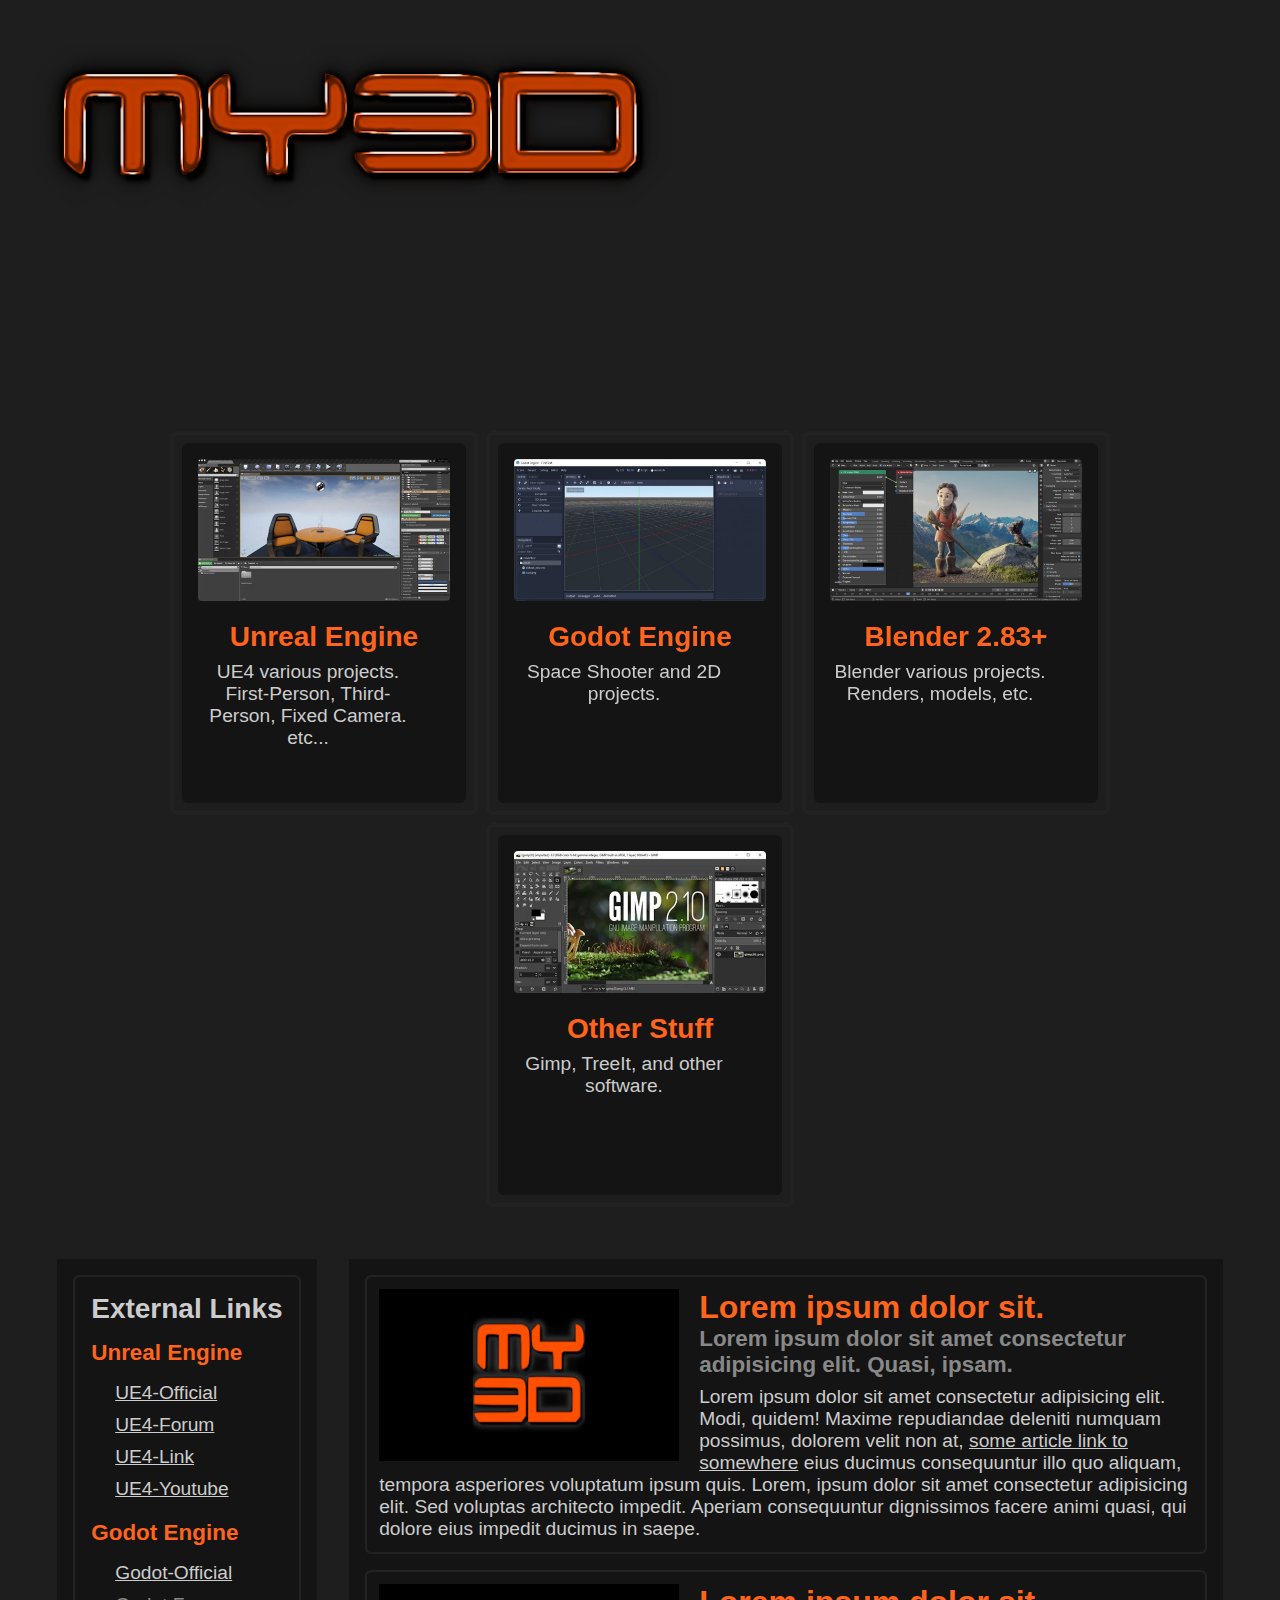
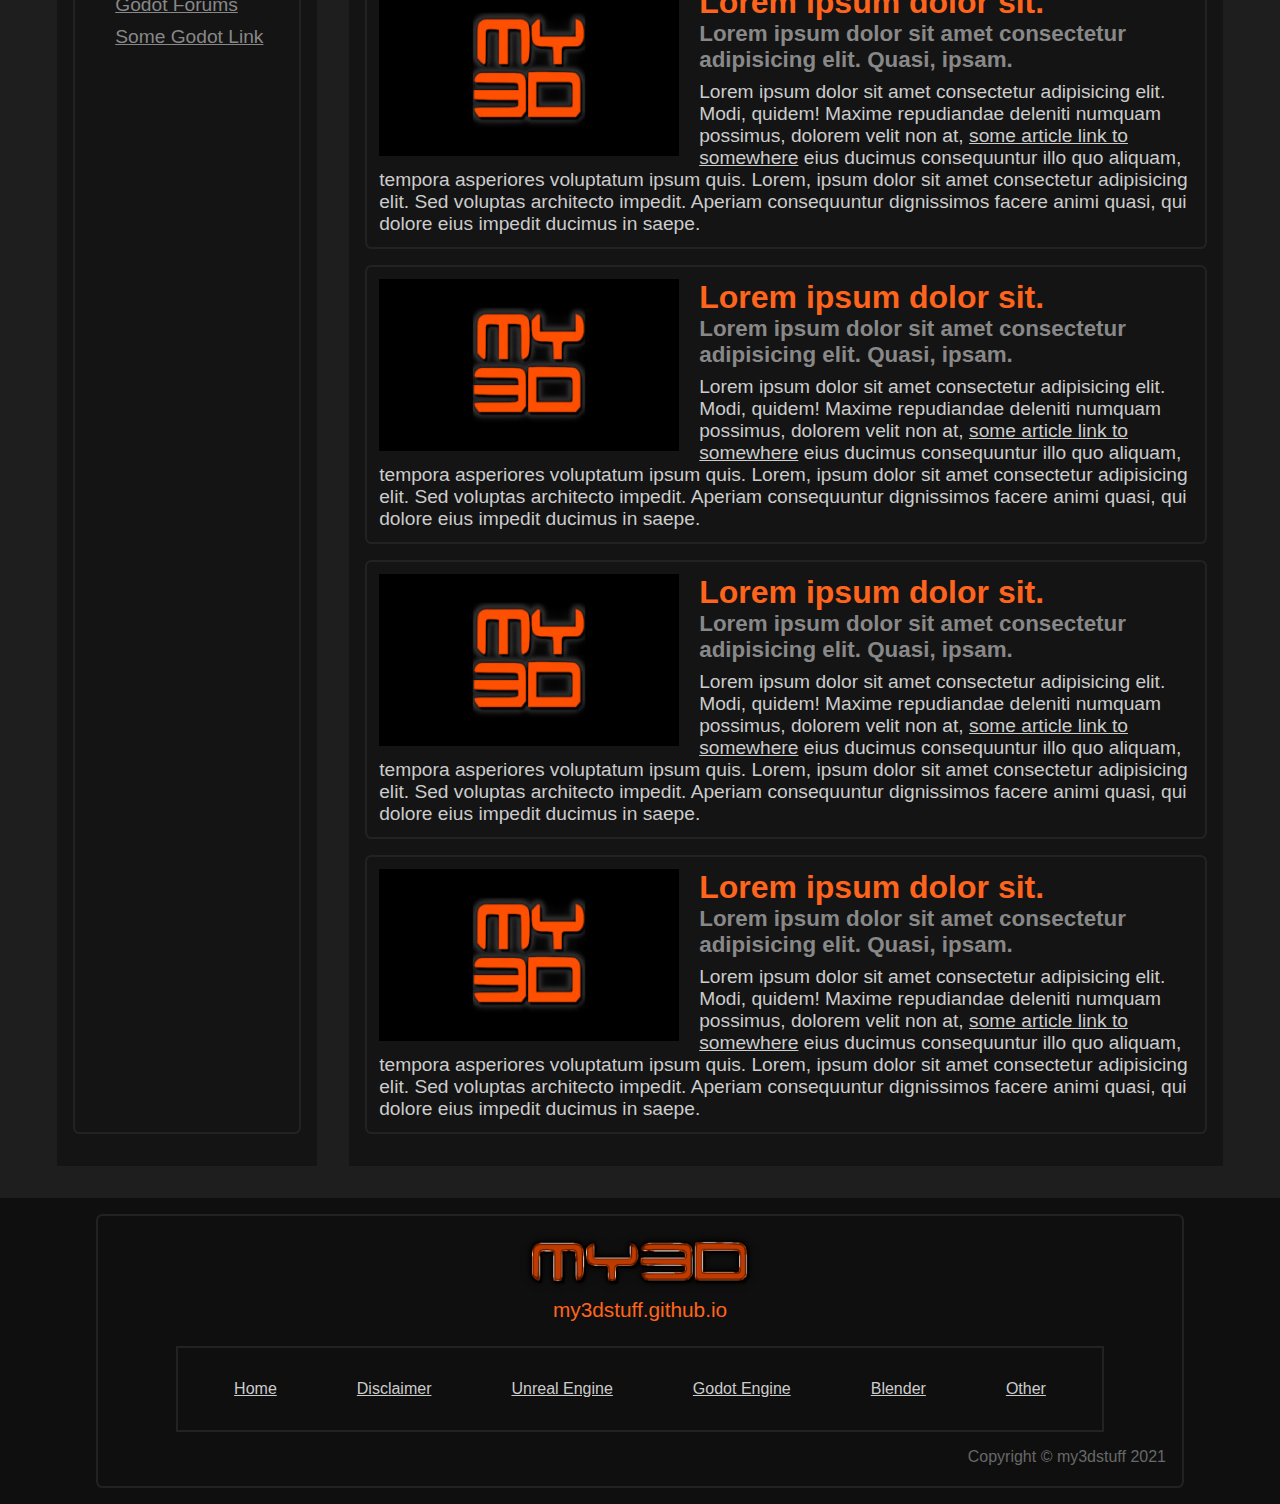
<file: index.html>
<!DOCTYPE html>
<html lang="en">

<!-- ===============  HEAD  ================= -->

<head>
    <title>My3D - Game and 3D Creation Resources.</title>
    <meta charset="UTF-8">
    <meta name="description" content="My3D, My3DStuff, my3dstuff.github.io">
    <meta name="keywords" content="My3D, My3D Unreal, Unreal Engine, Blender, Godot, 3d game assets, 3d Rendering, 3d models">
    <meta http-equiv="X-UA-Compatible" content="IE=edge">
    <meta name="viewport" content="width=device-width, initial-scale=1.0">
    <link rel="stylesheet" type="text/css" href="./css/header-xfader.css?modified=00">
    <link rel="stylesheet" type="text/css" href="./css/cards.css?modified=00">
    <link rel="stylesheet" type="text/css" href="./css/main-index.css?modified=00">
    <link rel="stylesheet" type="text/css" href="./css/footer.css?modified=00">
    <link rel="icon" href="./img/icons/brand-icon.ico">
</head>

<body>

  <!-- ====================  HEADER  ======================= -->
<header>
    <h1 class="invisible-brand">my3dstuff.github.io</h1>
    <div class="brand"><img src="./img/icons/brand1.png" alt="My3DStuff"></div>
    <div class="crossfade">
        <figure></figure>
        <figure></figure>
        <figure></figure>
        <figure></figure>
        <figure></figure>
        <figure></figure>
        <figure></figure>
        <figure></figure>
    </div>
</header>

  <!-- =====================  MAIN START  ======================== -->
    <div class="main">
  <!-- ====================  CARD SECTION  ======================= -->

        <section class="container-1">

            <a href="./pages/unreal.html">
                <div class="card">
                    <div class="img-card"><img src="./img/icons/ue-editor.jpg" alt="unreal"></div>
                <div class="card-text">
                    <h1>Unreal Engine</h1>
                    <p>UE4 various projects.  First-Person, Third-Person, Fixed Camera. etc...</p>
                </div>
                </div>
            </a>

            <a href="./pages/godot.html">
                <div class="card">
                    <div class="img-card"><img src="./img/icons/godot-editor.jpg" alt="godot"></div>
                <div class="card-text">
                    <h1>Godot Engine</h1>
                    <p>Space Shooter and 2D projects.</p>
                </div>
                </div>
            </a>

            <a href="./pages/blender.html">
                <div class="card">
                    <div class="img-card"><img src="./img/icons/blender-editor.jpg" alt="blender"></div>
                <div class="card-text">
                    <h1>Blender 2.83+</h1>
                    <p>Blender various projects.  Renders, models, etc.</p>
                </div>
                </div>
            </a>

            <a href="./pages/other.html">
                <div class="card">
                    <div class="img-card"><img src="./img/icons/gimp-editor.jpg" alt="other"></div>
                <div class="card-text">
                    <h1>Other Stuff</h1>
                    <p>Gimp, TreeIt, and other software.</p>
                </div>
                </div>
            </a>
                
        </section>

   <!-- ==================  SIDEBAR/SPOTLIGHTS CONTAINER  ================= -->

        <section class="container-2">

            <!-- ======================  SIDEBAR  ===================== -->

        <div class="external-links">

            <div class="links-border">
                <h2 class="sidebar-h2">External Links</h2>

                <h3 class="sidebar-h3">Unreal Engine</h3>
                <a href="https://www.unrealengine.com/" target="_blank">UE4-Official</a>
                <a href="https://forums.unrealengine.com/" target="_blank">UE4-Forum</a>
                <a href="#">UE4-Link</a>
                <a href="./youtube-api.html">UE4-Youtube</a>

                <h3 class="sidebar-h3">Godot Engine</h3>
                <a href="https://godotengine.org/">Godot-Official</a>
                <a href="">Godot Forums</a>
                <a href="">Some Godot Link</a>
            </div>
        </div>

            <!-- ======================  SPOTLIGHTS  ===================== -->

            <div class="featured-container">

                <!-- FEATURED 1 -->
                <div class="featured-border">
                <div class="featured-image">

                <img src="./img/icons/placeholder2.jpg" alt="image">

                </div>
                <div class="featured-title">
                <a href="">Lorem ipsum dolor sit.</a>            
                </div>

                <div class="featured-text">

                    <h3>Lorem ipsum dolor sit amet consectetur adipisicing elit. Quasi, ipsam.</h3>
                    <p>Lorem ipsum dolor sit amet consectetur adipisicing elit. Modi, quidem! Maxime repudiandae deleniti numquam possimus, dolorem velit non at, <a href="https://bing.com" target="_blank">some article link to somewhere</a> eius ducimus consequuntur illo quo aliquam, tempora asperiores voluptatum ipsum quis. Lorem, ipsum dolor sit amet consectetur adipisicing elit. Sed voluptas architecto impedit. Aperiam consequuntur dignissimos facere animi quasi, qui dolore eius impedit ducimus in saepe.</p>

                </div>
                </div>

                <!-- FEATURED 2 -->
                <div class="featured-border">
                <div class="featured-image">

                <img src="./img/icons/placeholder2.jpg" alt="image">

                </div>
                <div class="featured-title">
                <a href="">Lorem ipsum dolor sit.</a>            
                </div>

                <div class="featured-text">

                <h3>Lorem ipsum dolor sit amet consectetur adipisicing elit. Quasi, ipsam.</h3>
                <p>Lorem ipsum dolor sit amet consectetur adipisicing elit. Modi, quidem! Maxime repudiandae deleniti numquam possimus, dolorem velit non at, <a href="https://bing.com" target="_blank">some article link to somewhere</a> eius ducimus consequuntur illo quo aliquam, tempora asperiores voluptatum ipsum quis. Lorem, ipsum dolor sit amet consectetur adipisicing elit. Sed voluptas architecto impedit. Aperiam consequuntur dignissimos facere animi quasi, qui dolore eius impedit ducimus in saepe.</p>

                </div>
                </div>

                <!-- FEATURED 3 -->
            <div class="featured-border">
                <div class="featured-image">

                <img src="./img/icons/placeholder2.jpg" alt="image">

                </div>
                <div class="featured-title">
                <a href="">Lorem ipsum dolor sit.</a>            
                </div>

                <div class="featured-text">

                    <h3>Lorem ipsum dolor sit amet consectetur adipisicing elit. Quasi, ipsam.</h3>
                    <p>Lorem ipsum dolor sit amet consectetur adipisicing elit. Modi, quidem! Maxime repudiandae deleniti numquam possimus, dolorem velit non at, <a href="https://bing.com" target="_blank">some article link to somewhere</a> eius ducimus consequuntur illo quo aliquam, tempora asperiores voluptatum ipsum quis. Lorem, ipsum dolor sit amet consectetur adipisicing elit. Sed voluptas architecto impedit. Aperiam consequuntur dignissimos facere animi quasi, qui dolore eius impedit ducimus in saepe.</p>

                </div>
                </div>

                <!-- FEATURED 4 -->
                    <div class="featured-border">
                    <div class="featured-image">
            
                        <img src="./img/icons/placeholder2.jpg" alt="image">
            
                    </div>
                    <div class="featured-title">
                        <a href="">Lorem ipsum dolor sit.</a>            
                    </div>
            
                    <div class="featured-text">

                        <h3>Lorem ipsum dolor sit amet consectetur adipisicing elit. Quasi, ipsam.</h3>
                        <p>Lorem ipsum dolor sit amet consectetur adipisicing elit. Modi, quidem! Maxime repudiandae deleniti numquam possimus, dolorem velit non at, <a href="https://bing.com" target="_blank">some article link to somewhere</a> eius ducimus consequuntur illo quo aliquam, tempora asperiores voluptatum ipsum quis. Lorem, ipsum dolor sit amet consectetur adipisicing elit. Sed voluptas architecto impedit. Aperiam consequuntur dignissimos facere animi quasi, qui dolore eius impedit ducimus in saepe.</p>

                    </div>
                    </div>
                <!-- FEATURED 5 -->
                    <div class="featured-border">
                    <div class="featured-image">
            
                        <img src="./img/icons/placeholder2.jpg" alt="image">
            
                    </div>
                    <div class="featured-title">
                        <a href="">Lorem ipsum dolor sit.</a>            
                    </div>
            
                    <div class="featured-text">

                        <h3>Lorem ipsum dolor sit amet consectetur adipisicing elit. Quasi, ipsam.</h3>
                        <p>Lorem ipsum dolor sit amet consectetur adipisicing elit. Modi, quidem! Maxime repudiandae deleniti numquam possimus, dolorem velit non at, <a href="https://bing.com" target="_blank">some article link to somewhere</a> eius ducimus consequuntur illo quo aliquam, tempora asperiores voluptatum ipsum quis. Lorem, ipsum dolor sit amet consectetur adipisicing elit. Sed voluptas architecto impedit. Aperiam consequuntur dignissimos facere animi quasi, qui dolore eius impedit ducimus in saepe.</p>

                    </div>
                    </div>           

            </div>      

            </section>


    <!-- ===============  START FOOTER  ============== -->
<footer>
    <div class="border-footer">
    <div class="footer-img">
        <img src="./img/icons/brand1.png" alt="My3D">
    </div>
    <p class="footer-site-url">my3dstuff.github.io</p>
    <div class="sitemap">
        <nav class="nav-sitemap">
        <ul>
            <li><a href="./index.html">Home</a></li>
            <li><a href="./disclaimer.html">Disclaimer</a></li>
            <li><a href="./pages/unreal.html">Unreal Engine</a></li>
            <li><a href="./pages/godot.html">Godot Engine</a></li>
            <li><a href="./pages/blender.html">Blender</a></li>
            <li><a href="./pages/other.html">Other</a></li>
        </ul>
        </nav>
    </div>
    <p class="copyright">Copyright &copy my3dstuff 2021</p>
    </div>
</footer>


</body>
</html>
</file>
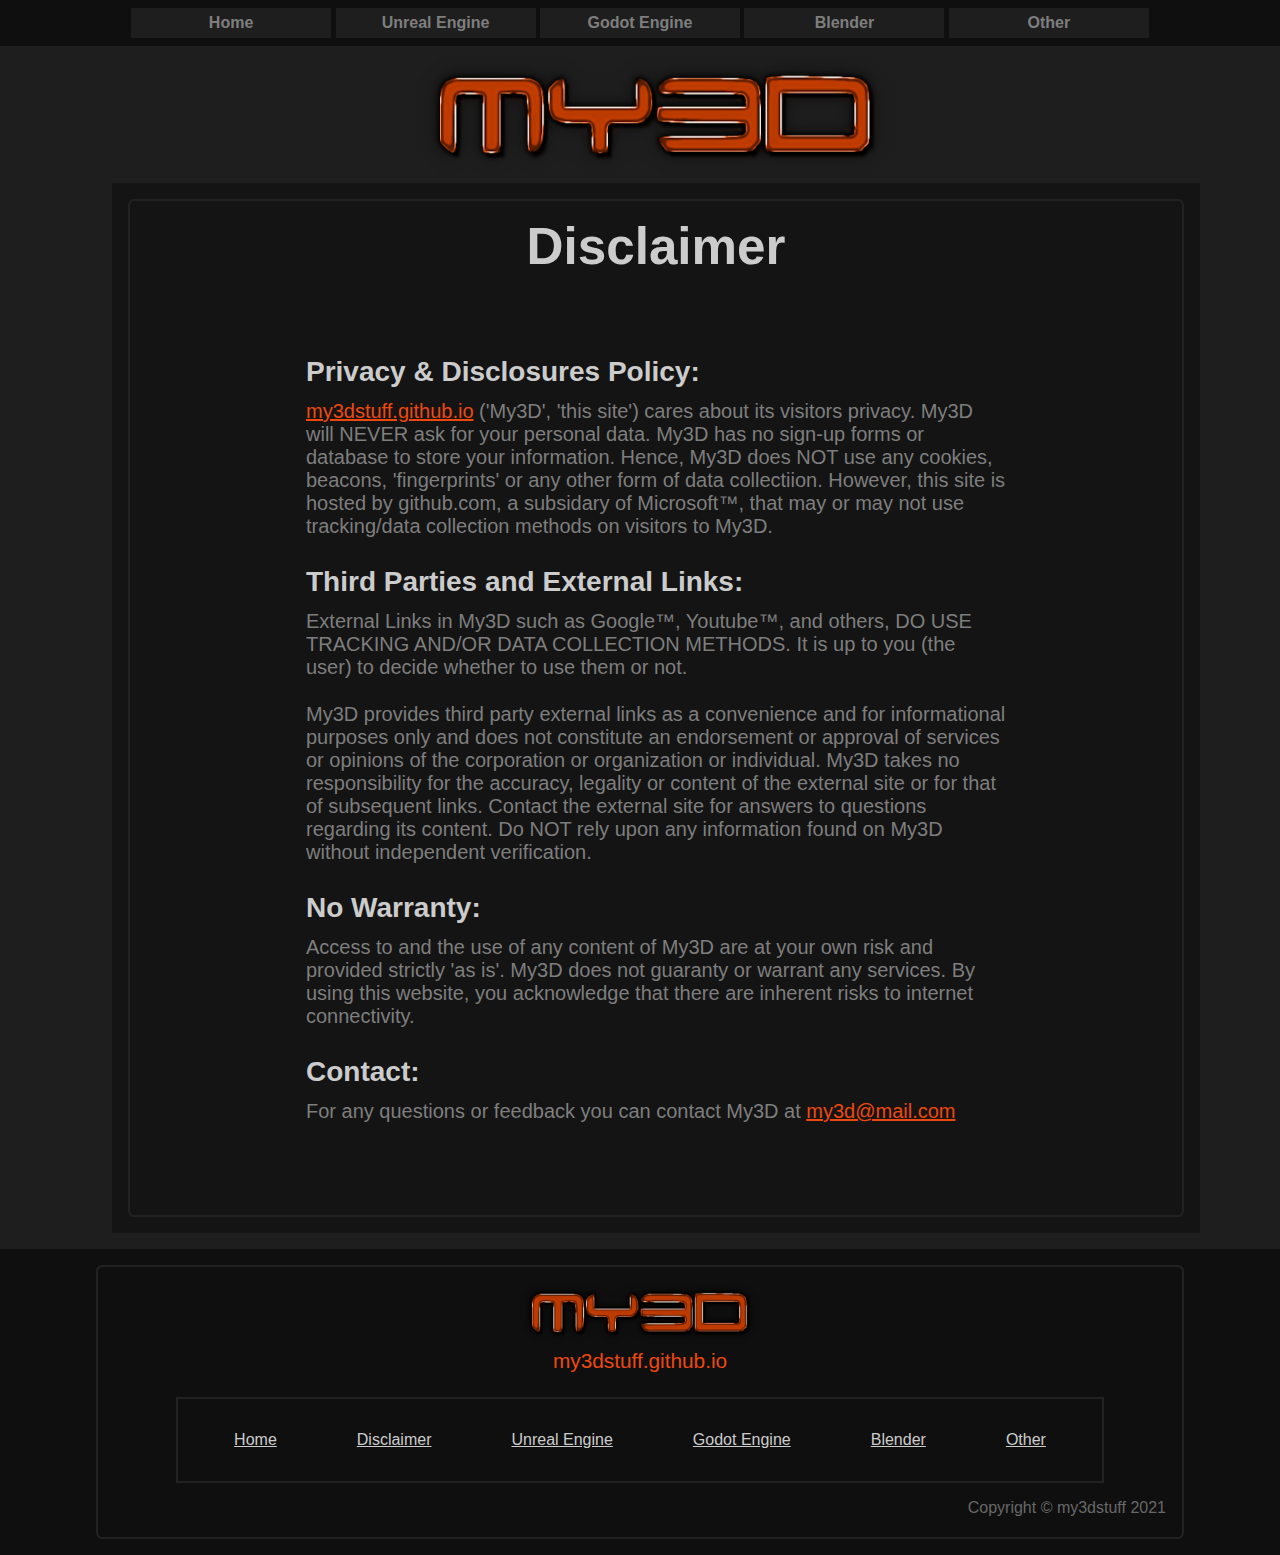
<file: disclaimer.html>
<!DOCTYPE html>
<html lang="en">

<head>
  <title>My3D - Disclaimer</title>
  <meta charset="UTF-8">
  <meta name="description" content="My3D, My3DStuff, my3dstuff.github.io">
  <meta http-equiv="X-UA-Compatible" content="IE=edge">
  <meta name="viewport" content="width=device-width, initial-scale=1.0">
  <link rel="stylesheet" type="text/css" href="./css/header-nav.css?modified=00">
  <link rel="stylesheet" type="text/css" href="./css/main-disclaimer.css?modified=00">
  <link rel="stylesheet" type="text/css" href="./css/footer.css?modified=00">
  <link rel="icon" href="./img/icons/brand-icon.ico">
</head>


<body>
    <!-- ===============  HEADER  ================= -->
<header>

    <div class="nav-wrapper">
        <div class="navbar">
            <a href="./index.html"><button class="nav-button">Home</button></a>
            <a href="./pages/unreal.html"><button class="nav-button">Unreal Engine</button></a>
            <a href="./pages/godot.html"><button class="nav-button">Godot Engine</button></a>
            <a href="./pages/blender.html"><button class="nav-button">Blender</button></a>
            <a href="./pages/other.html"><button class="nav-button">Other</button></a>
        </div>
    </div>

</header>

    <!-- ===============   START MAIN ================= -->

    <div class="main-disclaimer">

      <div class="brand">
        <a href="./index.html"><img src="./img/icons/brand2.png" alt="My3DStuff"></a>
      </div>

      <div class="disc-container">
        <div class="disc-border">

          <h1 class="page-title">Disclaimer</h1>

          <div class="text-disclaimer">

            <h2>Privacy & Disclosures Policy:</h2>
            <p><a href="#">my3dstuff.github.io</a> ('My3D', 'this site') cares about its visitors privacy.  My3D will NEVER ask for your personal data.  My3D has no sign-up forms or database to store your information. Hence, My3D does NOT use any cookies, beacons, 'fingerprints' or any other form of data collectiion.  However, this site is hosted by github.com, a subsidary of Microsoft&trade;, that may or may not use tracking/data collection methods on visitors to My3D.</p>
            
            <h2>Third Parties and External Links:</h2>

            <p>External Links in My3D such as Google&trade;, Youtube&trade;, and others, DO USE TRACKING AND/OR DATA COLLECTION METHODS.  It is up to you (the user) to decide whether to use them or not.</p>

            <p>My3D provides third party external links as a convenience and for informational purposes only and does not constitute an endorsement or approval of services or opinions of the corporation or organization or individual. My3D takes no responsibility for the accuracy, legality or content of the external site or for that of subsequent links. Contact the external site for answers to questions regarding its content.  Do NOT rely upon any information found on My3D without independent verification.</p>

            <h2>No Warranty:</h2>

            <p>Access to and the use of any content of My3D are at your own risk and provided strictly 'as is'.  My3D does not guaranty or warrant any services.  By using this website, you acknowledge that there are inherent risks to internet connectivity.</p>

            <h2>Contact:</h2>

            <p>For any questions or feedback you can contact My3D at <a href = "mailto: my3d@mail.com">my3d@mail.com</a></p>

          </div>  
        </div>
      </div>

      </div>

    <!-- ===============  END MAIN  ================= -->

    <!-- ===============  START FOOTER  ============== -->
    <footer>
      <div class="border-footer">
        <div class="footer-img">
          <img src="./img/icons/brand1.png" alt="My3D">
        </div>
        <p class="footer-site-url">my3dstuff.github.io</p>
        <div class="sitemap">
          <nav class="nav-sitemap">
            <ul>
              <li><a href="./index.html">Home</a></li>
              <li><a href="./disclaimer.html">Disclaimer</a></li>
              <li><a href="./pages/unreal.html">Unreal Engine</a></li>
              <li><a href="./pages/godot.html">Godot Engine</a></li>
              <li><a href="./pages/blender.html">Blender</a></li>
              <li><a href="./pages/other.html">Other</a></li>
            </ul>
          </nav>
        </div>
        <p class="copyright">Copyright &copy my3dstuff 2021</p>
      </div>
    </footer>


    <!-- ===============  END MAIN  ==================== -->

    
</body>
<!-- ===============  END BODY  =================  -->
</html>
</file>
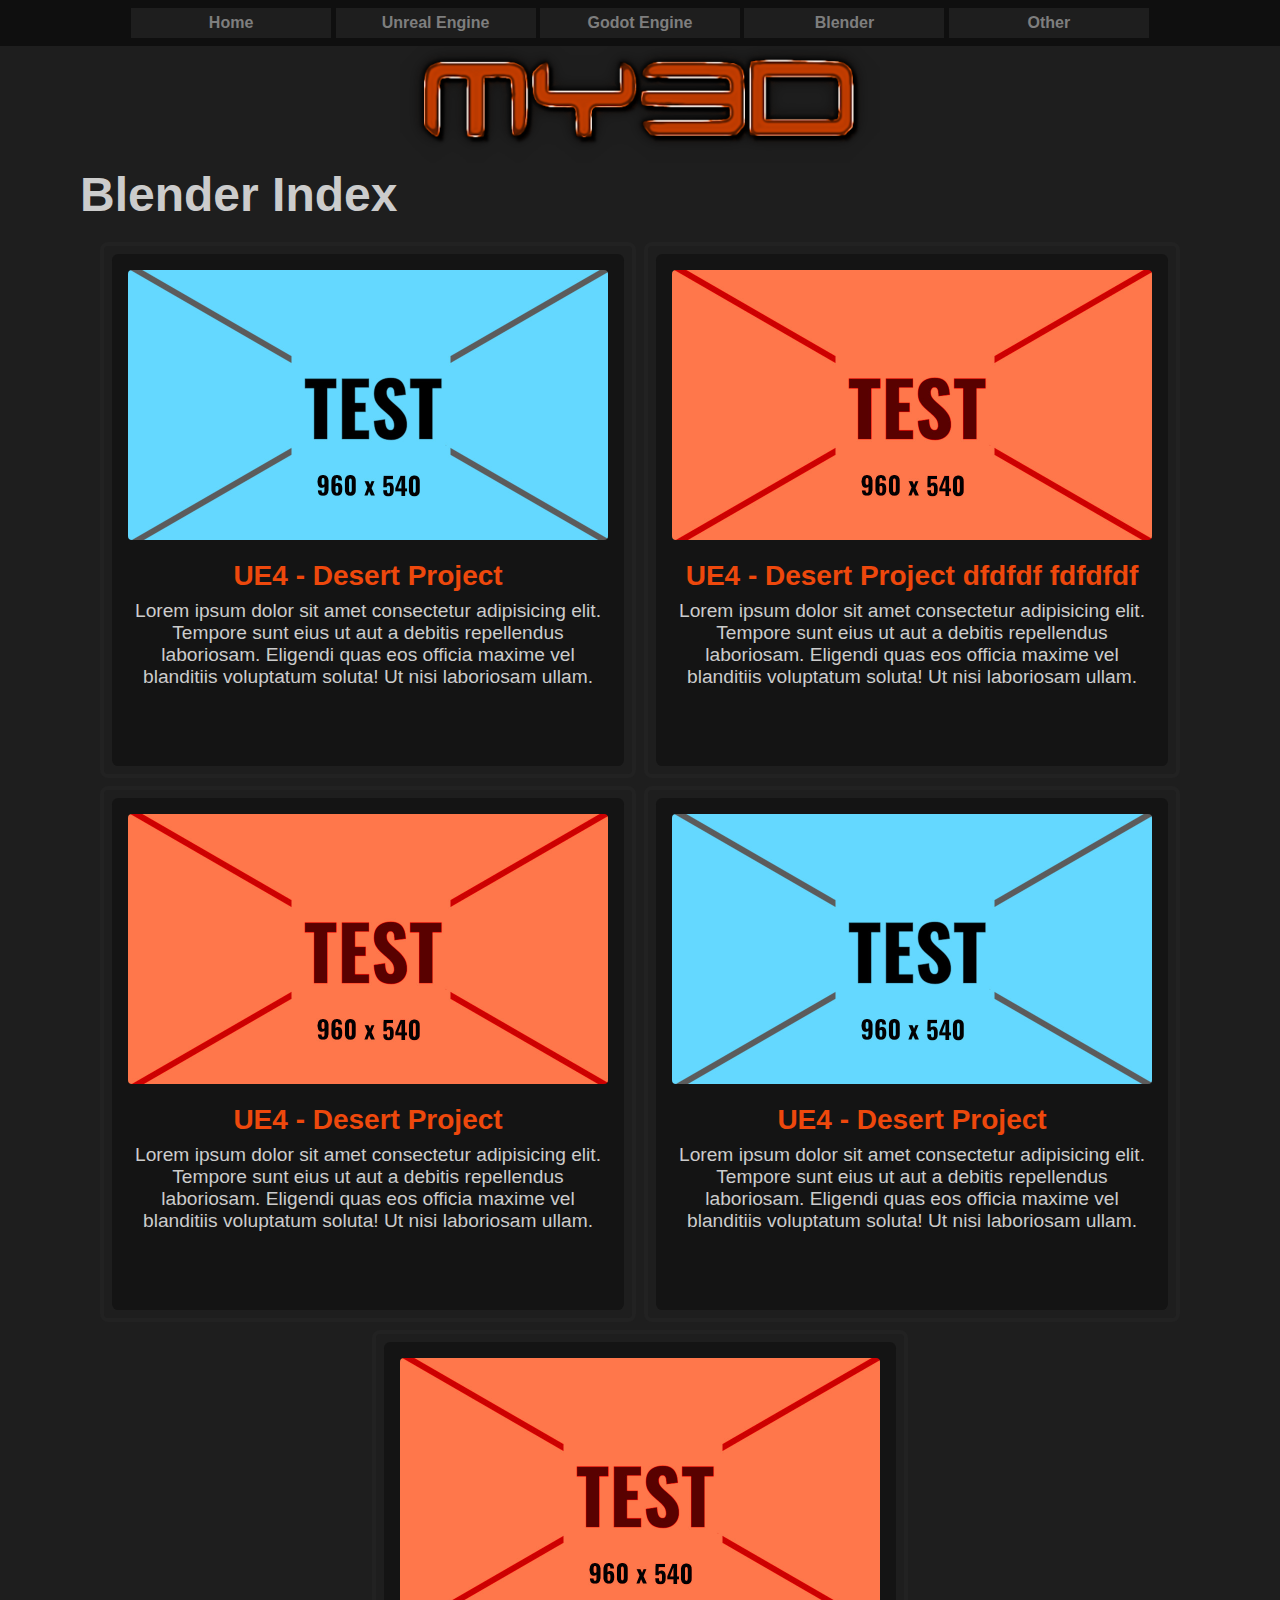
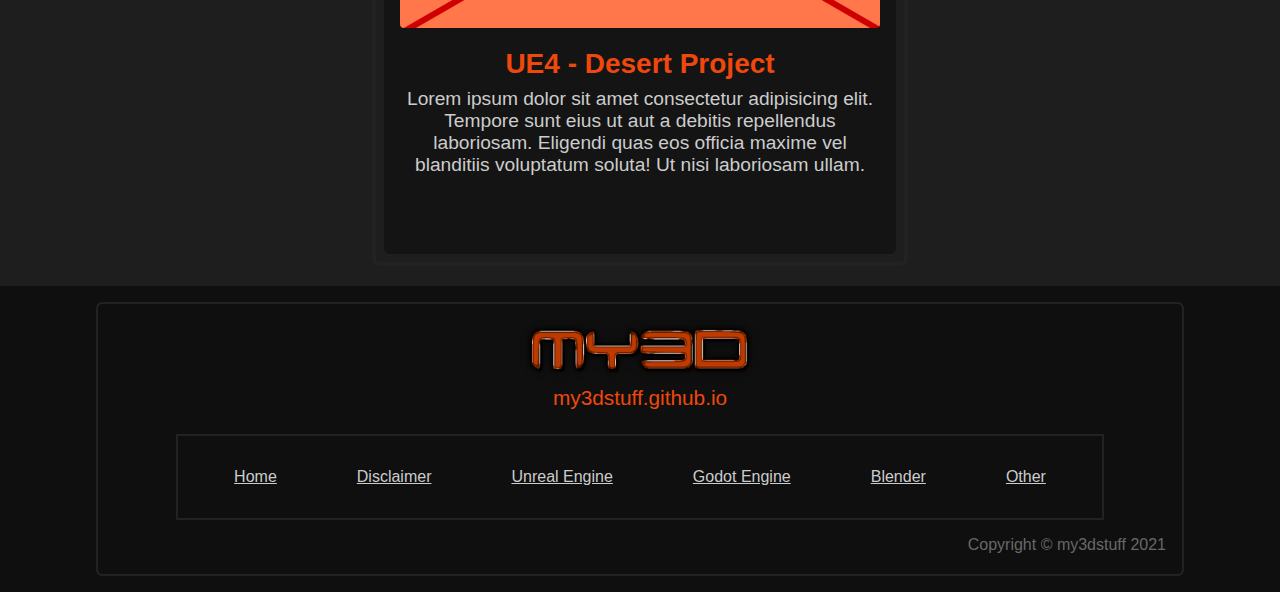
<file: pages/blender.html>
<!DOCTYPE html>
<html lang="en">
    <!-- ================  HEAD  ================= -->
    <head>
        <title>My3D - Blender Showcase and Resources.</title>
        <meta charset="UTF-8">
        <meta name="description" content="My3D, My3DStuff, my3dstuff.github.io">
        <meta name="keywords" content="My3D, My3D Unreal, Unreal Engine, Blender, Godot, 3d game assets, 3d Rendering, 3d models">
        <meta http-equiv="X-UA-Compatible" content="IE=edge">
        <meta name="viewport" content="width=device-width, initial-scale=1.0">
        <link rel="stylesheet" type="text/css" href="../css/header-nav.css?modified=00">
        <link rel="stylesheet" type="text/css" href="../css/main-pages.css?modified=00">
        <link rel="stylesheet" type="text/css" href="../css/footer.css?modified=00">
        <link rel="icon" href="./img/icons/brand-icon.ico">
    </head>

<body>
    <!-- ===============  HEADER  ================= -->
<header>

    <div class="nav-wrapper">
        <div class="navbar">
            <a href="../index.html"><button class="nav-button">Home</button></a>
            <a href="./unreal.html"><button class="nav-button">Unreal Engine</button></a>
            <a href="./godot.html"><button class="nav-button">Godot Engine</button></a>
            <a href="./blender.html"><button class="nav-button">Blender</button></a>
            <a href="./other.html"><button class="nav-button">Other</button></a>
        </div>
    </div>

</header>
    <!-- ===============  MAIN PAGES  ================= -->

<div class="main-pages">
    <div class="brand">
        <a href="../index.html"><img src="../img/icons/brand2.png" alt="My3DStuff"></a>
    </div>
    <h1 class="page-title">Blender Index</h1>

    <div class="cards-container">

        <!-- CARD 01 -->
        <a href="#">
            <div class="card">
                <div class="img-card"><img src="../img/test/test1.jpg" alt="unreal"></div>
            <div class="card-text">
                <h1>UE4 - Desert Project</h1>
                <p>Lorem ipsum dolor sit amet consectetur adipisicing elit. Tempore sunt eius ut aut a debitis repellendus laboriosam. Eligendi quas eos officia maxime vel blanditiis voluptatum soluta! Ut nisi laboriosam ullam.</p>
            </div>
            </div>
        </a>

        <!-- CARD 02 -->
        <a href="#">
            <div class="card">
                <div class="img-card"><img src="../img/test/test2.jpg" alt="unreal"></div>
            <div class="card-text">
                <h1>UE4 - Desert Project  dfdfdf fdfdfdf</h1>
                <p>Lorem ipsum dolor sit amet consectetur adipisicing elit. Tempore sunt eius ut aut a debitis repellendus laboriosam. Eligendi quas eos officia maxime vel blanditiis voluptatum soluta! Ut nisi laboriosam ullam.</p>
            </div>
            </div>
        </a>

        <!-- CARD 03 -->
        <a href="#">
            <div class="card">
                <div class="img-card"><img src="../img/test/test2.jpg" alt="unreal"></div>
            <div class="card-text">
                <h1>UE4 - Desert Project</h1>
                <p>Lorem ipsum dolor sit amet consectetur adipisicing elit. Tempore sunt eius ut aut a debitis repellendus laboriosam. Eligendi quas eos officia maxime vel blanditiis voluptatum soluta! Ut nisi laboriosam ullam.</p>
            </div>
            </div>
        </a>
        
        <!-- CARD 04 -->
        <a href="#">
            <div class="card">
                <div class="img-card"><img src="../img/test/test1.jpg" alt="unreal"></div>
            <div class="card-text">
                <h1>UE4 - Desert Project</h1>
                <p>Lorem ipsum dolor sit amet consectetur adipisicing elit. Tempore sunt eius ut aut a debitis repellendus laboriosam. Eligendi quas eos officia maxime vel blanditiis voluptatum soluta! Ut nisi laboriosam ullam.</p>
            </div>
            </div>
        </a>

        <!-- CARD 05 -->
        <a href="#">
            <div class="card">
                <div class="img-card"><img src="../img/test/test2.jpg" alt="unreal"></div>
            <div class="card-text">
                <h1>UE4 - Desert Project</h1>
                <p>Lorem ipsum dolor sit amet consectetur adipisicing elit. Tempore sunt eius ut aut a debitis repellendus laboriosam. Eligendi quas eos officia maxime vel blanditiis voluptatum soluta! Ut nisi laboriosam ullam.</p>
            </div>
            </div>
        </a>
    </div>
</div>
    <!-- ===============  FOOTER  ============== -->
<footer>
    <div class="border-footer">
    <div class="footer-img">
        <img src="../img/icons/brand1.png" alt="My3D">
    </div>
    <p class="footer-site-url">my3dstuff.github.io</p>
    <div class="sitemap">
        <nav class="nav-sitemap">
        <ul>
            <li><a href="../index.html">Home</a></li>
            <li><a href="../disclaimer.html">Disclaimer</a></li>
            <li><a href="../pages/unreal.html">Unreal Engine</a></li>
            <li><a href="../pages/godot.html">Godot Engine</a></li>
            <li><a href="../pages/blender.html">Blender</a></li>
            <li><a href="../pages/other.html">Other</a></li>
        </ul>
        </nav>
    </div>
    <p class="copyright">Copyright &copy my3dstuff 2021</p>
    </div>
</footer>
   
</body>
</html>
</file>
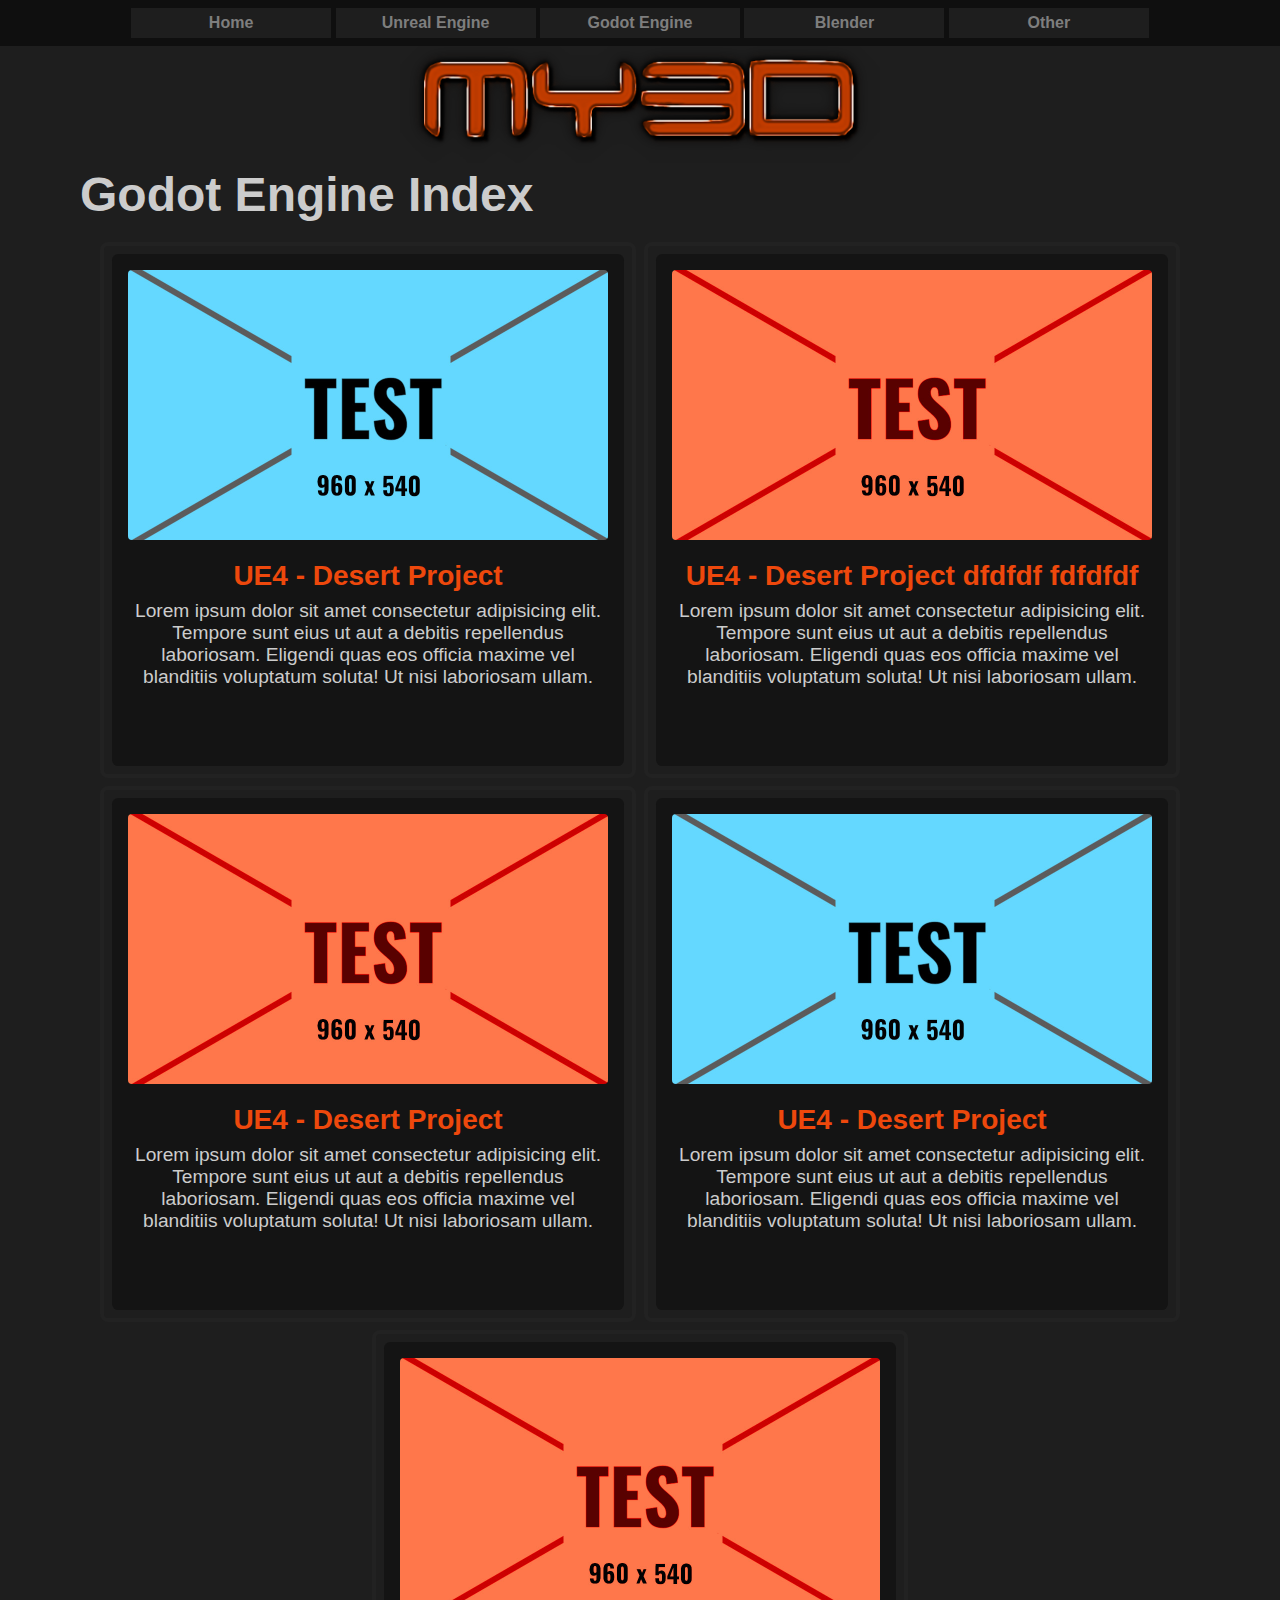
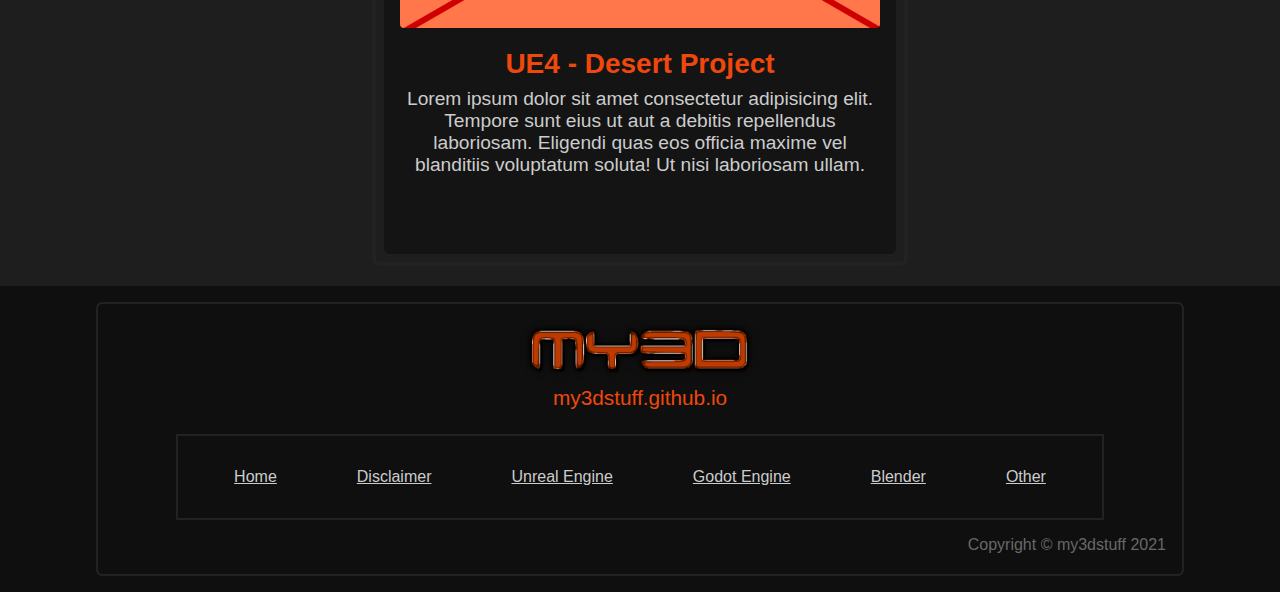
<file: pages/godot.html>
<!DOCTYPE html>
<html lang="en">
    <!-- ================  HEAD  ================= -->
    <head>
        <title>My3D - Godot Engine Showcase and Resources.</title>
        <meta charset="UTF-8">
        <meta name="description" content="My3D, My3DStuff, my3dstuff.github.io">
        <meta name="keywords" content="My3D, My3D Unreal, Unreal Engine, Blender, Godot, 3d game assets, 3d Rendering, 3d models">
        <meta http-equiv="X-UA-Compatible" content="IE=edge">
        <meta name="viewport" content="width=device-width, initial-scale=1.0">
        <link rel="stylesheet" type="text/css" href="../css/header-nav.css?modified=00">
        <link rel="stylesheet" type="text/css" href="../css/main-pages.css?modified=00">
        <link rel="stylesheet" type="text/css" href="../css/footer.css?modified=00">
        <link rel="icon" href="./img/icons/brand-icon.ico">
    </head>

<body>
    <!-- ===============  HEADER  ================= -->
<header>

    <div class="nav-wrapper">
        <div class="navbar">
            <a href="../index.html"><button class="nav-button">Home</button></a>
            <a href="./unreal.html"><button class="nav-button">Unreal Engine</button></a>
            <a href="./godot.html"><button class="nav-button">Godot Engine</button></a>
            <a href="./blender.html"><button class="nav-button">Blender</button></a>
            <a href="./other.html"><button class="nav-button">Other</button></a>
        </div>
    </div>

</header>
    <!-- ===============  MAIN PAGES  ================= -->

<div class="main-pages">
    <div class="brand">
        <a href="../index.html"><img src="../img/icons/brand2.png" alt="My3DStuff"></a>
    </div>
    <h1 class="page-title">Godot Engine Index</h1>

    <div class="cards-container">

        <!-- CARD 01 -->
        <a href="#">
            <div class="card">
                <div class="img-card"><img src="../img/test/test1.jpg" alt="unreal"></div>
            <div class="card-text">
                <h1>UE4 - Desert Project</h1>
                <p>Lorem ipsum dolor sit amet consectetur adipisicing elit. Tempore sunt eius ut aut a debitis repellendus laboriosam. Eligendi quas eos officia maxime vel blanditiis voluptatum soluta! Ut nisi laboriosam ullam.</p>
            </div>
            </div>
        </a>

        <!-- CARD 02 -->
        <a href="#">
            <div class="card">
                <div class="img-card"><img src="../img/test/test2.jpg" alt="unreal"></div>
            <div class="card-text">
                <h1>UE4 - Desert Project  dfdfdf fdfdfdf</h1>
                <p>Lorem ipsum dolor sit amet consectetur adipisicing elit. Tempore sunt eius ut aut a debitis repellendus laboriosam. Eligendi quas eos officia maxime vel blanditiis voluptatum soluta! Ut nisi laboriosam ullam.</p>
            </div>
            </div>
        </a>

        <!-- CARD 03 -->
        <a href="#">
            <div class="card">
                <div class="img-card"><img src="../img/test/test2.jpg" alt="unreal"></div>
            <div class="card-text">
                <h1>UE4 - Desert Project</h1>
                <p>Lorem ipsum dolor sit amet consectetur adipisicing elit. Tempore sunt eius ut aut a debitis repellendus laboriosam. Eligendi quas eos officia maxime vel blanditiis voluptatum soluta! Ut nisi laboriosam ullam.</p>
            </div>
            </div>
        </a>
        
        <!-- CARD 04 -->
        <a href="#">
            <div class="card">
                <div class="img-card"><img src="../img/test/test1.jpg" alt="unreal"></div>
            <div class="card-text">
                <h1>UE4 - Desert Project</h1>
                <p>Lorem ipsum dolor sit amet consectetur adipisicing elit. Tempore sunt eius ut aut a debitis repellendus laboriosam. Eligendi quas eos officia maxime vel blanditiis voluptatum soluta! Ut nisi laboriosam ullam.</p>
            </div>
            </div>
        </a>

        <!-- CARD 05 -->
        <a href="#">
            <div class="card">
                <div class="img-card"><img src="../img/test/test2.jpg" alt="unreal"></div>
            <div class="card-text">
                <h1>UE4 - Desert Project</h1>
                <p>Lorem ipsum dolor sit amet consectetur adipisicing elit. Tempore sunt eius ut aut a debitis repellendus laboriosam. Eligendi quas eos officia maxime vel blanditiis voluptatum soluta! Ut nisi laboriosam ullam.</p>
            </div>
            </div>
        </a>
    </div>
</div>
    <!-- ===============  FOOTER  ============== -->
<footer>
    <div class="border-footer">
    <div class="footer-img">
        <img src="../img/icons/brand1.png" alt="My3D">
    </div>
    <p class="footer-site-url">my3dstuff.github.io</p>
    <div class="sitemap">
        <nav class="nav-sitemap">
        <ul>
            <li><a href="../index.html">Home</a></li>
            <li><a href="../disclaimer.html">Disclaimer</a></li>
            <li><a href="../pages/unreal.html">Unreal Engine</a></li>
            <li><a href="../pages/godot.html">Godot Engine</a></li>
            <li><a href="../pages/blender.html">Blender</a></li>
            <li><a href="../pages/other.html">Other</a></li>
        </ul>
        </nav>
    </div>
    <p class="copyright">Copyright &copy my3dstuff 2021</p>
    </div>
</footer>
   
</body>
</html>
</file>
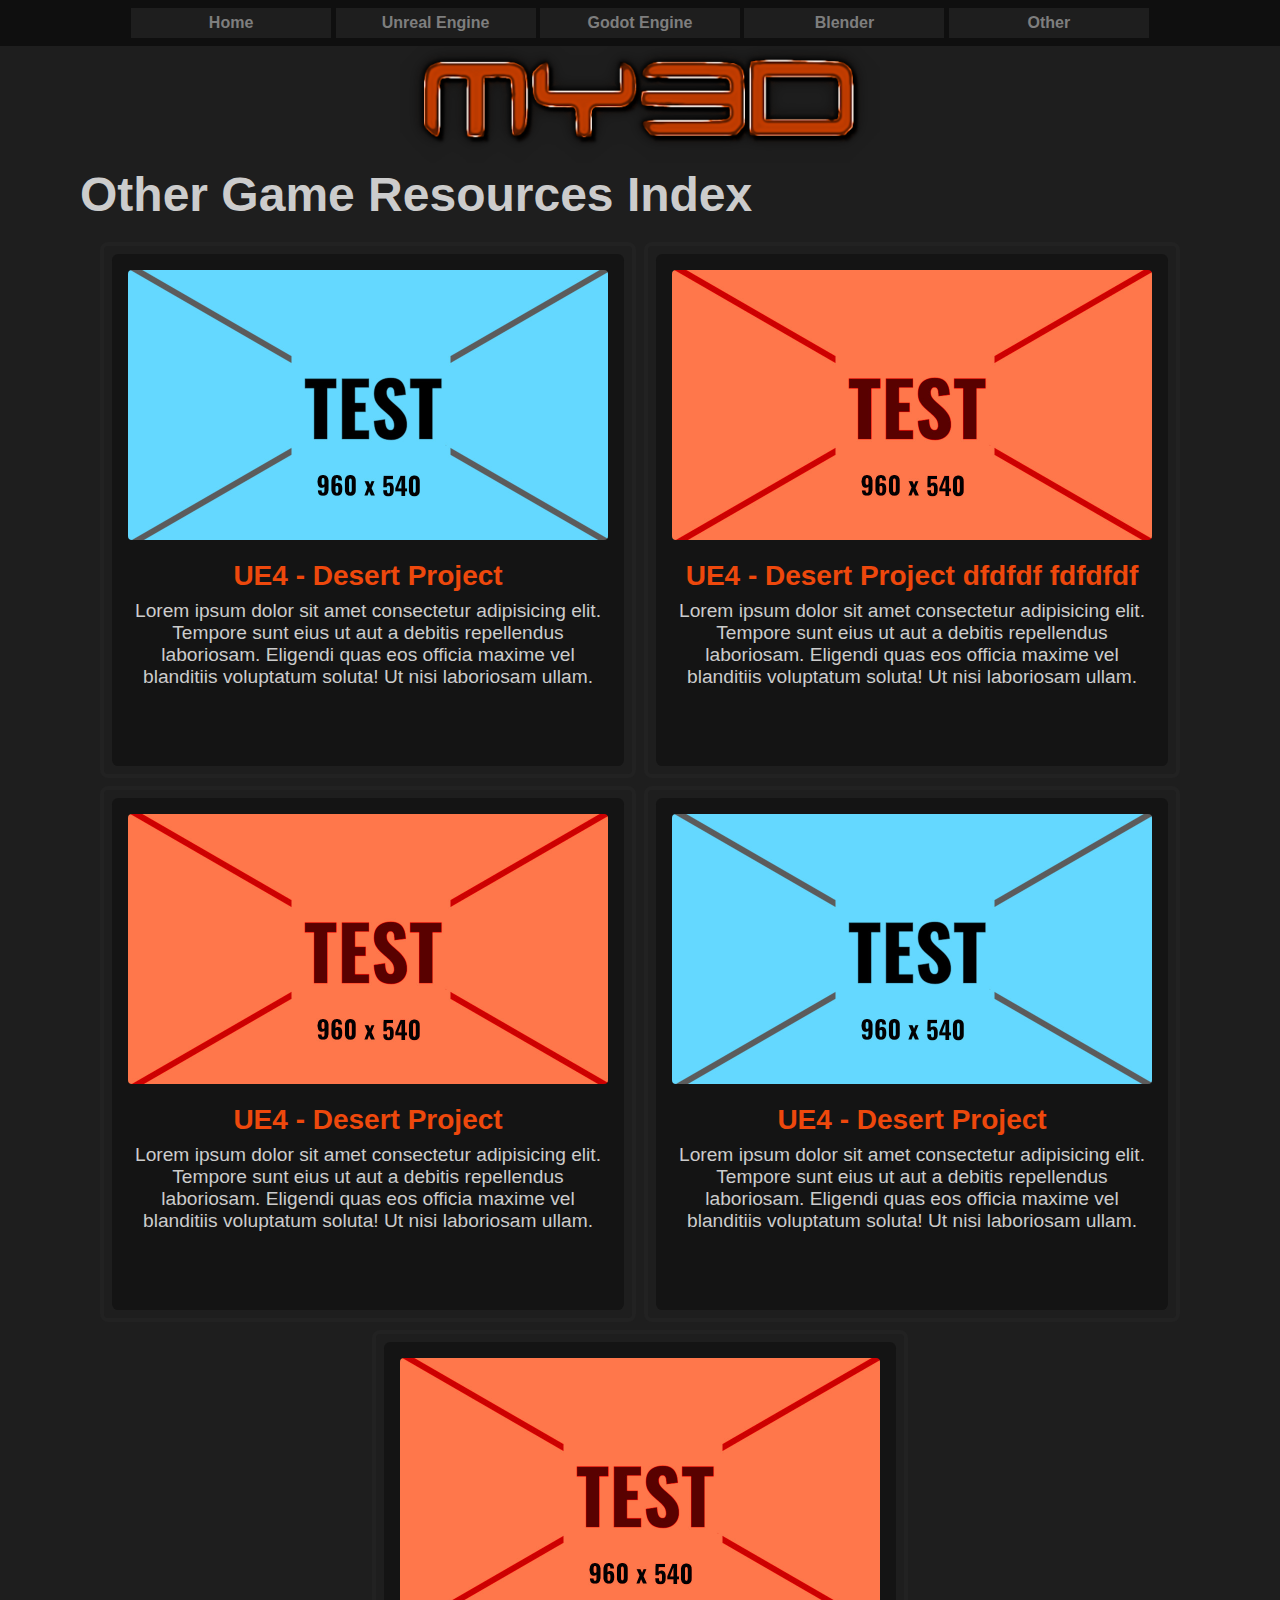
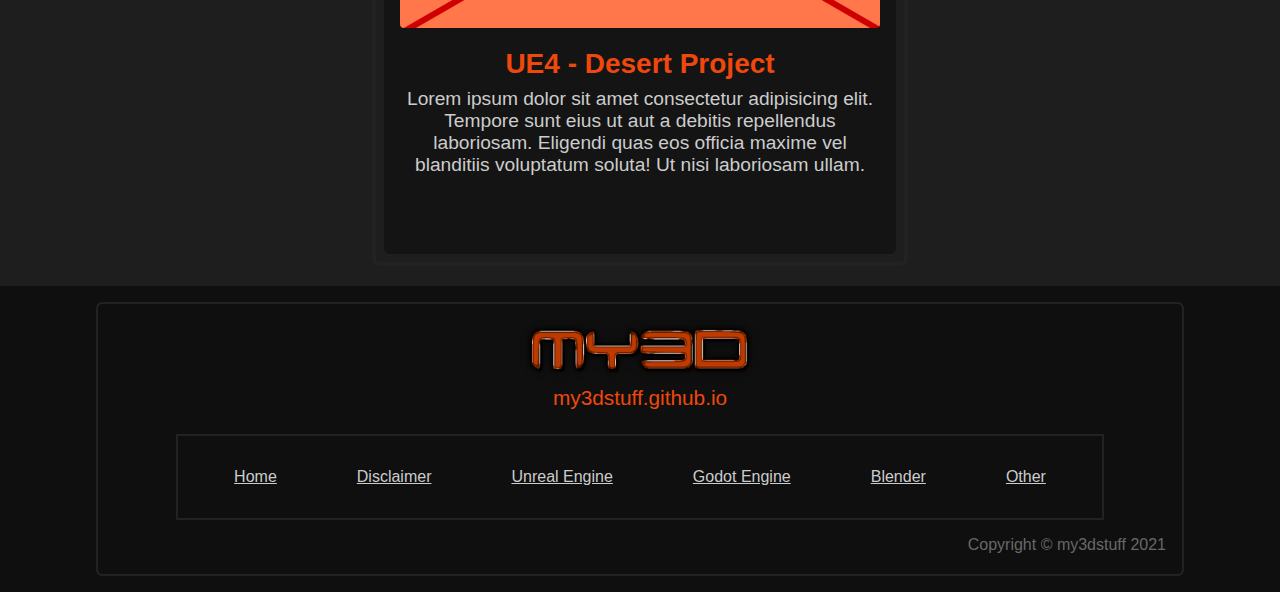
<file: pages/other.html>
<!DOCTYPE html>
<html lang="en">
    <!-- ================  HEAD  ================= -->
    <head>
        <title>My3D - Other Software - Showcase and Resources.</title>
        <meta charset="UTF-8">
        <meta name="description" content="My3D, My3DStuff, my3dstuff.github.io">
        <meta name="keywords" content="My3D, My3D Unreal, Unreal Engine, Blender, Godot, 3d game assets, 3d Rendering, 3d models">
        <meta http-equiv="X-UA-Compatible" content="IE=edge">
        <meta name="viewport" content="width=device-width, initial-scale=1.0">
        <link rel="stylesheet" type="text/css" href="../css/header-nav.css?modified=00">
        <link rel="stylesheet" type="text/css" href="../css/main-pages.css?modified=00">
        <link rel="stylesheet" type="text/css" href="../css/footer.css?modified=00">
        <link rel="icon" href="./img/icons/brand-icon.ico">
    </head>

<body>
    <!-- ===============  HEADER  ================= -->
<header>

    <div class="nav-wrapper">
        <div class="navbar">
            <a href="../index.html"><button class="nav-button">Home</button></a>
            <a href="./unreal.html"><button class="nav-button">Unreal Engine</button></a>
            <a href="./godot.html"><button class="nav-button">Godot Engine</button></a>
            <a href="./blender.html"><button class="nav-button">Blender</button></a>
            <a href="./other.html"><button class="nav-button">Other</button></a>
        </div>
    </div>

</header>
    <!-- ===============  MAIN PAGES  ================= -->

<div class="main-pages">
    <div class="brand">
        <a href="../index.html"><img src="../img/icons/brand2.png" alt="My3DStuff"></a>
    </div>
    <h1 class="page-title">Other Game Resources Index</h1>

    <div class="cards-container">

        <!-- CARD 01 -->
        <a href="#">
            <div class="card">
                <div class="img-card"><img src="../img/test/test1.jpg" alt="unreal"></div>
            <div class="card-text">
                <h1>UE4 - Desert Project</h1>
                <p>Lorem ipsum dolor sit amet consectetur adipisicing elit. Tempore sunt eius ut aut a debitis repellendus laboriosam. Eligendi quas eos officia maxime vel blanditiis voluptatum soluta! Ut nisi laboriosam ullam.</p>
            </div>
            </div>
        </a>

        <!-- CARD 02 -->
        <a href="#">
            <div class="card">
                <div class="img-card"><img src="../img/test/test2.jpg" alt="unreal"></div>
            <div class="card-text">
                <h1>UE4 - Desert Project  dfdfdf fdfdfdf</h1>
                <p>Lorem ipsum dolor sit amet consectetur adipisicing elit. Tempore sunt eius ut aut a debitis repellendus laboriosam. Eligendi quas eos officia maxime vel blanditiis voluptatum soluta! Ut nisi laboriosam ullam.</p>
            </div>
            </div>
        </a>

        <!-- CARD 03 -->
        <a href="#">
            <div class="card">
                <div class="img-card"><img src="../img/test/test2.jpg" alt="unreal"></div>
            <div class="card-text">
                <h1>UE4 - Desert Project</h1>
                <p>Lorem ipsum dolor sit amet consectetur adipisicing elit. Tempore sunt eius ut aut a debitis repellendus laboriosam. Eligendi quas eos officia maxime vel blanditiis voluptatum soluta! Ut nisi laboriosam ullam.</p>
            </div>
            </div>
        </a>
        
        <!-- CARD 04 -->
        <a href="#">
            <div class="card">
                <div class="img-card"><img src="../img/test/test1.jpg" alt="unreal"></div>
            <div class="card-text">
                <h1>UE4 - Desert Project</h1>
                <p>Lorem ipsum dolor sit amet consectetur adipisicing elit. Tempore sunt eius ut aut a debitis repellendus laboriosam. Eligendi quas eos officia maxime vel blanditiis voluptatum soluta! Ut nisi laboriosam ullam.</p>
            </div>
            </div>
        </a>

        <!-- CARD 05 -->
        <a href="#">
            <div class="card">
                <div class="img-card"><img src="../img/test/test2.jpg" alt="unreal"></div>
            <div class="card-text">
                <h1>UE4 - Desert Project</h1>
                <p>Lorem ipsum dolor sit amet consectetur adipisicing elit. Tempore sunt eius ut aut a debitis repellendus laboriosam. Eligendi quas eos officia maxime vel blanditiis voluptatum soluta! Ut nisi laboriosam ullam.</p>
            </div>
            </div>
        </a>
    </div>
</div>
    <!-- ===============  FOOTER  ============== -->
<footer>
    <div class="border-footer">
    <div class="footer-img">
        <img src="../img/icons/brand1.png" alt="My3D">
    </div>
    <p class="footer-site-url">my3dstuff.github.io</p>
    <div class="sitemap">
        <nav class="nav-sitemap">
        <ul>
            <li><a href="../index.html">Home</a></li>
            <li><a href="../disclaimer.html">Disclaimer</a></li>
            <li><a href="../pages/unreal.html">Unreal Engine</a></li>
            <li><a href="../pages/godot.html">Godot Engine</a></li>
            <li><a href="../pages/blender.html">Blender</a></li>
            <li><a href="../pages/other.html">Other</a></li>
        </ul>
        </nav>
    </div>
    <p class="copyright">Copyright &copy my3dstuff 2021</p>
    </div>
</footer>
   
</body>
</html>
</file>
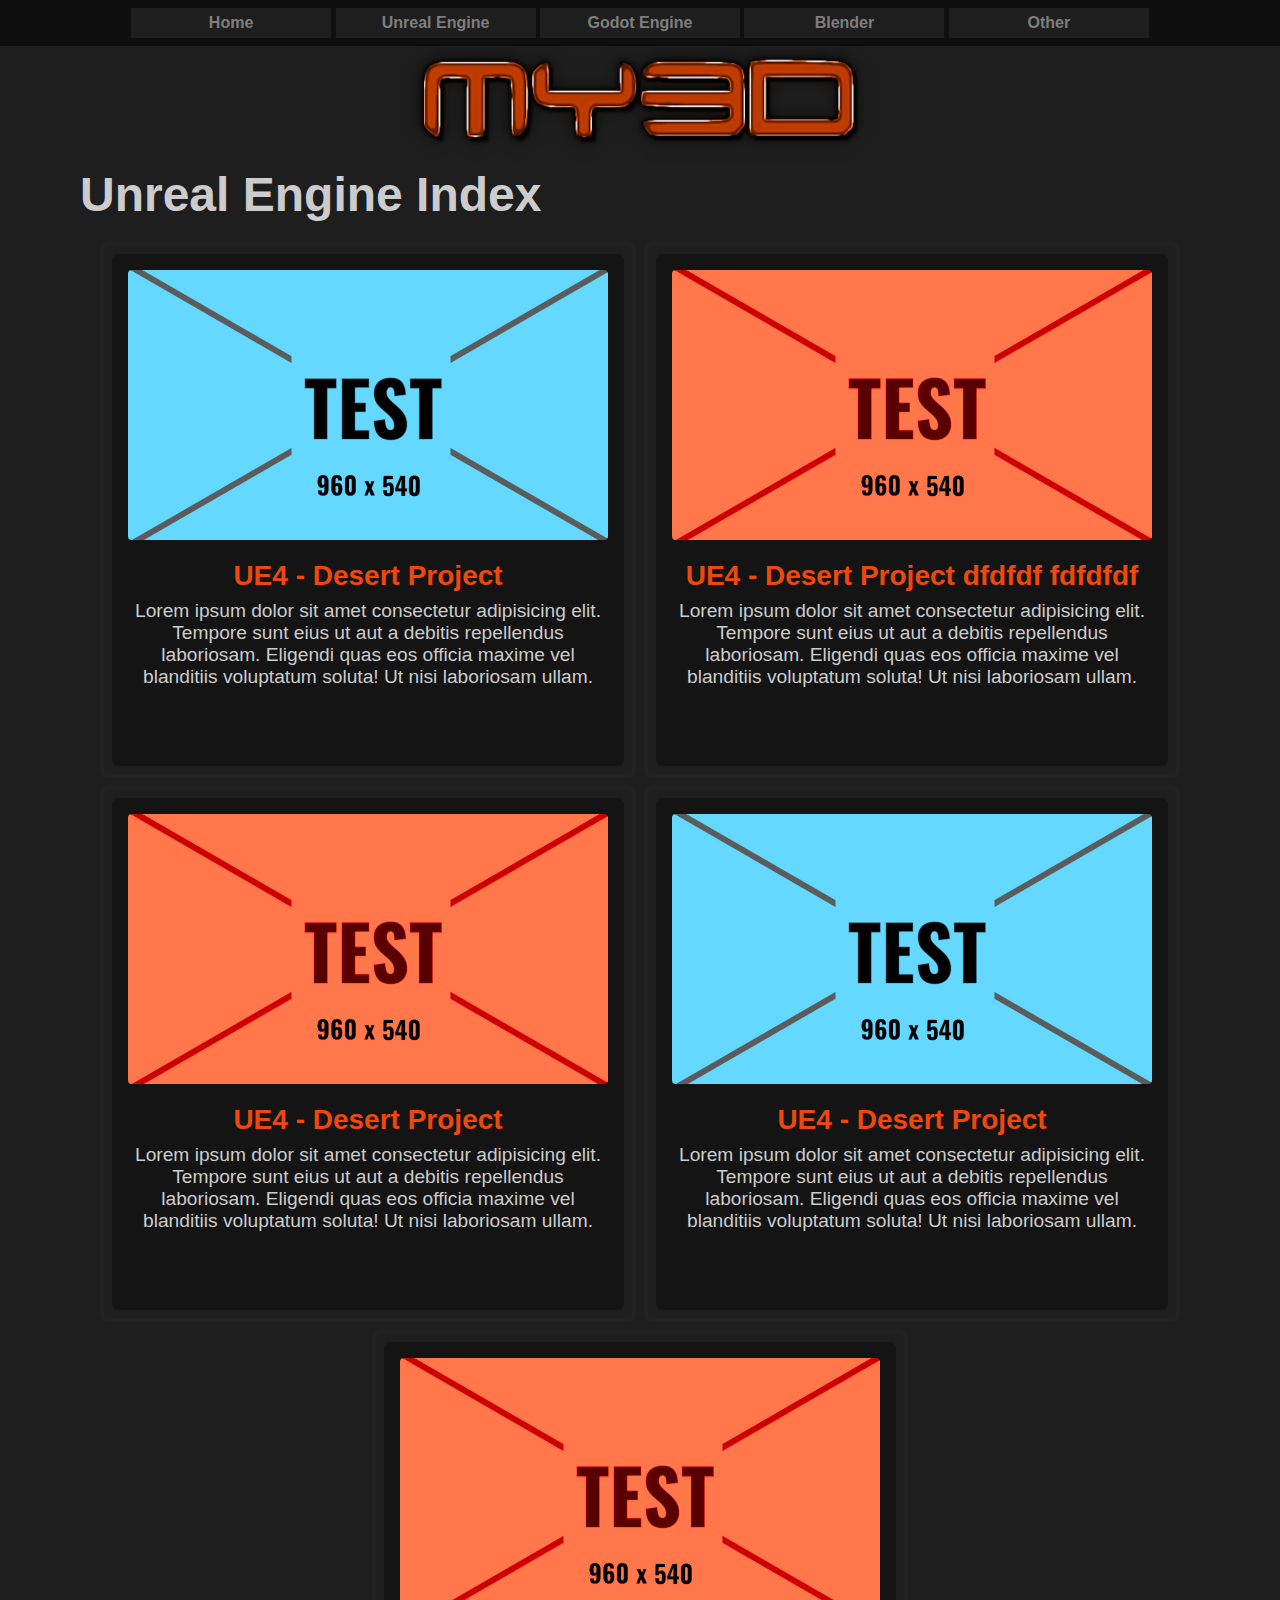
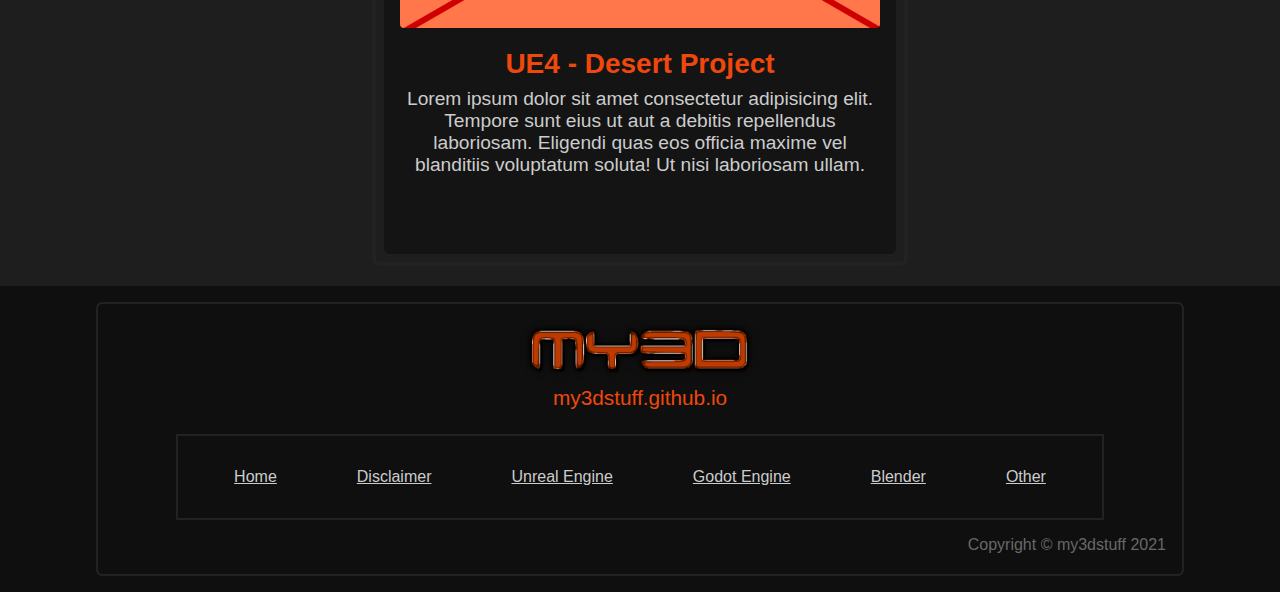
<file: pages/unreal.html>
<!DOCTYPE html>
<html lang="en">
    <!-- ================  HEAD  ================= -->
    <head>
        <title>My3D - Unreal Engine Showcase and Resources.</title>
        <meta charset="UTF-8">
        <meta name="description" content="My3D, My3DStuff, my3dstuff.github.io">
        <meta name="keywords" content="My3D, My3D Unreal, Unreal Engine, Blender, Godot, 3d game assets, 3d Rendering, 3d models">
        <meta http-equiv="X-UA-Compatible" content="IE=edge">
        <meta name="viewport" content="width=device-width, initial-scale=1.0">
        <link rel="stylesheet" type="text/css" href="../css/header-nav.css?modified=00">
        <link rel="stylesheet" type="text/css" href="../css/main-pages.css?modified=00">
        <link rel="stylesheet" type="text/css" href="../css/footer.css?modified=00">
        <link rel="icon" href="./img/icons/brand-icon.ico">
    </head>

<body>
    <!-- ===============  HEADER  ================= -->
<header>

    <div class="nav-wrapper">
        <div class="navbar">
            <a href="../index.html"><button class="nav-button">Home</button></a>
            <a href="./unreal.html"><button class="nav-button">Unreal Engine</button></a>
            <a href="./godot.html"><button class="nav-button">Godot Engine</button></a>
            <a href="./blender.html"><button class="nav-button">Blender</button></a>
            <a href="./other.html"><button class="nav-button">Other</button></a>
        </div>
    </div>

</header>
    <!-- ===============  MAIN PAGES  ================= -->

<div class="main-pages">
    <div class="brand">
        <a href="../index.html"><img src="../img/icons/brand2.png" alt="My3DStuff"></a>
    </div>
    <h1 class="page-title">Unreal Engine Index</h1>

    <div class="cards-container">

        <!-- CARD 01 -->
        <a href="#">
            <div class="card">
                <div class="img-card"><img src="../img/test/test1.jpg" alt="unreal"></div>
            <div class="card-text">
                <h1>UE4 - Desert Project</h1>
                <p>Lorem ipsum dolor sit amet consectetur adipisicing elit. Tempore sunt eius ut aut a debitis repellendus laboriosam. Eligendi quas eos officia maxime vel blanditiis voluptatum soluta! Ut nisi laboriosam ullam.</p>
            </div>
            </div>
        </a>

        <!-- CARD 02 -->
        <a href="#">
            <div class="card">
                <div class="img-card"><img src="../img/test/test2.jpg" alt="unreal"></div>
            <div class="card-text">
                <h1>UE4 - Desert Project  dfdfdf fdfdfdf</h1>
                <p>Lorem ipsum dolor sit amet consectetur adipisicing elit. Tempore sunt eius ut aut a debitis repellendus laboriosam. Eligendi quas eos officia maxime vel blanditiis voluptatum soluta! Ut nisi laboriosam ullam.</p>
            </div>
            </div>
        </a>

        <!-- CARD 03 -->
        <a href="#">
            <div class="card">
                <div class="img-card"><img src="../img/test/test2.jpg" alt="unreal"></div>
            <div class="card-text">
                <h1>UE4 - Desert Project</h1>
                <p>Lorem ipsum dolor sit amet consectetur adipisicing elit. Tempore sunt eius ut aut a debitis repellendus laboriosam. Eligendi quas eos officia maxime vel blanditiis voluptatum soluta! Ut nisi laboriosam ullam.</p>
            </div>
            </div>
        </a>
        
        <!-- CARD 04 -->
        <a href="#">
            <div class="card">
                <div class="img-card"><img src="../img/test/test1.jpg" alt="unreal"></div>
            <div class="card-text">
                <h1>UE4 - Desert Project</h1>
                <p>Lorem ipsum dolor sit amet consectetur adipisicing elit. Tempore sunt eius ut aut a debitis repellendus laboriosam. Eligendi quas eos officia maxime vel blanditiis voluptatum soluta! Ut nisi laboriosam ullam.</p>
            </div>
            </div>
        </a>

        <!-- CARD 05 -->
        <a href="#">
            <div class="card">
                <div class="img-card"><img src="../img/test/test2.jpg" alt="unreal"></div>
            <div class="card-text">
                <h1>UE4 - Desert Project</h1>
                <p>Lorem ipsum dolor sit amet consectetur adipisicing elit. Tempore sunt eius ut aut a debitis repellendus laboriosam. Eligendi quas eos officia maxime vel blanditiis voluptatum soluta! Ut nisi laboriosam ullam.</p>
            </div>
            </div>
        </a>
    </div>
</div>
    <!-- ===============  FOOTER  ============== -->
<footer>
    <div class="border-footer">
    <div class="footer-img">
        <img src="../img/icons/brand1.png" alt="My3D">
    </div>
    <p class="footer-site-url">my3dstuff.github.io</p>
    <div class="sitemap">
        <nav class="nav-sitemap">
        <ul>
            <li><a href="../index.html">Home</a></li>
            <li><a href="../disclaimer.html">Disclaimer</a></li>
            <li><a href="../pages/unreal.html">Unreal Engine</a></li>
            <li><a href="../pages/godot.html">Godot Engine</a></li>
            <li><a href="../pages/blender.html">Blender</a></li>
            <li><a href="../pages/other.html">Other</a></li>
        </ul>
        </nav>
    </div>
    <p class="copyright">Copyright &copy my3dstuff 2021</p>
    </div>
</footer>
   
</body>
</html>
</file>
<file: css/header-xfader.css>
/* header-xfader.css
Crossfader images should be 1920x600 */
:root {
    --body-bg: rgb(30, 30, 30);
}
* {
    box-sizing: border-box;
    margin: 0;
    padding: 0;
}
body {
    font-family: Arial, Helvetica, sans-serif;
    font-size: 100%;
    background-color: var(--body-bg);
    color: var(--white1);
}
.invisible-brand {
    visibility: hidden;
}
.brand {
    position: absolute;
    z-index: 2;
    padding: 0.5rem 2rem;
}
.brand > img {
    max-width: 100%;
    height: auto;
}
.crossfade > figure {
    animation: imageAnimation 48s linear infinite 0s;
    backface-visibility: hidden;
    background-size: cover;
    background-position: center center;
    color: transparent;
    height: 50%;
    left: 0px;
    opacity: 0;
    position: absolute;
    top: 0px;
    width: 100%;
    z-index: 1;
}
.crossfade > figure:nth-child(1) {
    background-image: url('../img/x-fader/s1.jpg');
}
.crossfade > figure:nth-child(2) {
    animation-delay: 6s;
    background-image: url('../img/x-fader/s2.jpg');
}
.crossfade > figure:nth-child(3) {
    animation-delay: 12s;
    background-image: url('../img/x-fader/s3.jpg');
}
.crossfade > figure:nth-child(4) {
    animation-delay: 18s;
    background-image: url('../img/x-fader/s4.jpg');
}
.crossfade > figure:nth-child(5) {
    animation-delay: 24s;
    background-image: url('../img/x-fader/s5.jpg');
}
.crossfade > figure:nth-child(6) {
    animation-delay: 30s;
    background-image: url('../img/x-fader/s6.jpg');
}
.crossfade > figure:nth-child(7) {
    animation-delay: 36s;
    background-image: url('../img/x-fader/s7.jpg');
}
.crossfade > figure:nth-child(8) {
    animation-delay: 42s;
    background-image: url('../img/x-fader/s8.jpg');
}
@keyframes imageAnimation {
    0% {
        animation-timing-function: ease-in;
        opacity: 0;
    }
    8% {
        animation-timing-function: ease-out;
        opacity: 1;
    }
    17% {
        opacity: 1
    }
    25% {
        opacity: 0
    }
    100% {
        opacity: 0
    }
}
</file>
<file: css/cards.css>
/* NOTE: Image size should be 16:9 -- '960x540' or '480x270' */
:root {
    --font-highlight: rgb(255, 100, 28);
    --header-color: rgb(15, 15, 15);
    --body-bg: rgb(30, 30, 30);
    --white1: rgb(204, 204, 204);
    --white2: rgb(136, 136, 136);
    --white3: rgb(104, 104, 104);
    --med-grey: rgb(120, 120, 120);
    --dk-grey: rgb(58, 58, 58);
    --card-col: rgb(20, 20, 20);
    --content-col: rgb(20, 20, 20);
    --border-col: rgb(34, 34, 34)
}
/* .main {
    padding-top: 480px;
    padding: 480px 80px 0 80px;
} */
.container-1 {
    display: flex;
    flex-wrap: wrap;
    justify-content: center;
    margin: 1rem;
}
.container-1 a {
    color: var(--white1);
    text-decoration: none;
    z-index: 2;
    border: var(--border-col) solid 4px;
    /* border: orangered solid 2px; */
    border-radius: 0.5rem;
    margin: 0.25rem;
    padding: 0.5rem;
}
.card {
    background-color: var(--card-col);
    width: auto;
    height: 360px;
    border-radius: 0.4rem;
    padding: 1rem;
    overflow: hidden;
}

.img-card {
    width: 100%;
}
.img-card img{
    width: 252px;
    height: 142px;
    border-radius: 0.25rem;
}

.card-text{
    text-align: center;
    width: 100%;
}

.card-text h1 {
    font-size: 1.75rem;
    color: var(--font-highlight);
    padding: 1rem 0 0.5rem 0;
}

.card-text p {
    width: 220px;
    font-size: 1.2rem;

}
.card:hover {
    background-color: var(--header-color);
    transform: scale(1.03);
    transition: all 250ms ease;

}

@media only screen and (max-width: 1600px) {
    .container-1 {
        padding-top: 8px;
    }
}
</file>
<file: css/main-index.css>
.container-2 {
    padding: 4rem 4rem 1rem 4rem;
    display: flex;
    flex-wrap: wrap-reverse;
    justify-content: center;
}
.external-links {
    background-color: var(--content-col);
    padding: 1rem 1rem 2rem 1rem;
    margin: 1rem;
    height: auto;
    line-height: 2rem;
    min-width: 360px;
}
.links-border {
    display: flex;
    flex-direction: column;
    border: var(--border-col) solid 2px;
    padding: 1rem;
    margin-bottom: 1.5rem;
    height: 100%;
    min-height: 200px;
    border-radius: 0.4rem;
    overflow: hidden;
}
.h2-highlight {
    color: var(--font-highlight);
    font-size: 2rem;
}
.sidebar-h2{
    color: var(--white1);
    font-size: 1.75rem;
}
.sidebar-h3 {
    color: var(--font-highlight);
    padding: 0.75rem 0 0.5rem 0;
}
.external-links {
    font-size: 1.2rem;
}
.external-links > .links-border > a:link {
    color: var(--white1);
    margin-left: 1.5rem;
}
.external-links > .links-border > a:visited {
    color: var(--white2);
}
.external-links > .links-border > a:hover {
    color: white;
}
/* ============  SPOTLIGHT CONTENT ============== */
.featured-container {
    padding: 1rem;
    margin: 1rem;
    width: 70%;
    min-width: 360px;
    background-color: var(--content-col);
}

.featured-container img {
    float: left;
    padding: 0 1.25rem 0.5rem 0;
    /* padding: 0.5rem;
    margin: 0.5; */
    width: 320px;
    height: 180px;
}
.featured-border {
    border: var(--border-col) solid 2px;
    padding: 0.75rem;
    margin-bottom: 1rem;
    height: auto;
    min-height: 200px;
    border-radius: 0.4rem;
}

.featured-title a {
    text-decoration: none;
    font-size: 2rem;
    font-weight: 600;
    color: var(--font-highlight);
}
.featured-title a:hover {
    text-decoration-line: underline;
}
.featured-text h3 {
    font-size: 1.4rem;
    color: var(--white2);
    padding-bottom: 0.5rem;
}
.featured-text p {
    font-size: 1.2rem;
    color: var(--white1);
}
.featured-text a {
    font-size: 1.2rem;
    color: var(--white1);
}
.featured-text a:visited {
    color: var(--white2);
}
.featured-text a:hover {
    color: white;
}

@media only screen and (max-width: 3900px) {
    .main {
        padding-top: 1000px;
    }
}
@media only screen and (max-width: 3300px) {
    .main {
        padding-top: 700px;
    }
}
@media only screen and (max-width: 2500px) {
    .main {
        padding-top: 640px;
    }
}
@media only screen and (max-width: 2000px) {
    .main {
        padding-top: 500px;
    }
}
@media only screen and (max-width: 1600px) {
    .main {
        padding-top: 366px;
    }
    .mybrand > img {
        max-width: 82%;
        height: auto;
    }
    .container-2 {
        padding: 1rem 1rem 1rem 1rem;   
    }
}
@media only screen and (max-width: 1460px) {
    .external-links {
        min-width: 260px;
    }
}
@media only screen and (max-width: 1120px) {
    .external-links {
        width: 100%;
    }
    .featured-container {
        width: 100%;
    }

}
@media only screen and (max-width: 680px) {
    .featured-image {
        width: 100%;
        text-align: center;
        padding: 0;
        margin: 0;
    }
    .featured-image img {
        float: none;
        padding: 0;
        margin: 0;
    }
    .featured-title {
        text-align: center;
    }
    .featured-text h3 {
        text-align: center;
    }
}
</file>
<file: css/footer.css>
footer {
    display: flex;
    flex-wrap: wrap;
    justify-content: center; 
    background-color: var(--header-color);
}
.border-footer {
    border: var(--border-col) solid 2px;
    padding: 1rem;
    margin: 1rem;
    height: auto;
    width: 85%;
    min-height: 200px;
    border-radius: 0.4rem;
    text-align: center; 
}
.footer-img img {
    width: 240px;
    height: auto;
}
.footer-site-url {
    font-size: 1.3rem;
    font-weight: 300;
    color: var(--font-highlight);
}
.nav-sitemap {
    display: inline-block;
    text-align: center;
    justify-content: center;
}
.nav-sitemap li a{
    font-size: 1rem;
    color:var(--white1);
}
.nav-sitemap li a:hover{
    color: white;
}
.nav-sitemap li a:visited{
    color: var(--white2);
}
.nav-sitemap ul {
    width: 100%;
    list-style: none;
    margin-top: 1.5rem;
    padding: 1rem;
    display: flex;
    flex-wrap: wrap;
    border: var(--border-col) solid 2px;
}
.nav-sitemap li {
    flex: 1;
    padding: 1rem 2.5rem 1rem 2.5rem;
    white-space: nowrap;
}
.copyright {
    float: right;
    padding: 1rem 0 0.25rem 0;
    color: var(--white3);
}
@media only screen and (max-width: 540px) {
    .nav-sitemap ul {
        display: inline-block;
    }
}
</file>
<file: css/header-nav.css>
:root {
    --font-highlight: rgb(238, 72, 12);
    --header-color: rgb(15, 15, 15);
    --body-bg: rgb(30, 30, 30);
    --white1: rgb(204, 204, 204);
    --white2: rgb(126, 126, 126);
    --white3: rgb(104, 104, 104);
    --med-grey: rgb(120, 120, 120);
    --dk-grey: rgb(58, 58, 58);
    --card-col: rgb(20, 20, 20);
    --content-col: rgb(20, 20, 20);
    --border-col: rgb(34, 34, 34)
}
* {
    box-sizing: border-box;
    margin: 0;
    padding: 0;
}
body {
    font-family: Arial, Helvetica, sans-serif;
    font-size: 100%;
    background-color: var(--body-bg);
    color: var(--white1);
}
header {
    position: fixed;
    top: 0;
    width: 100%;
    background-color: var(--header-color);
    /* padding: 0.25rem; */
    text-align: center;
    z-index: 1;
}
.nav-button {
    width: 200px;
    height: 30px;
    font-weight: 700;
    font-size: 1rem;
    border: none;
    color: var(--white2);
    background-color: var(--body-bg);
    cursor: pointer;
    margin: 0.5rem 0;
}
.nav-button:hover {
    color: white;
    background-color: var(--font-highlight);
    transform: scale(1.05);
    text-shadow: 1px 1px 1px black;
    transition: all 250ms ease;
}
@media only screen and (max-width: 1080px) {
    .nav-button {
        width: 140px;
      }
}
@media only screen and (max-width: 760px) {
    .nav-button {
        width: 100%;
        height: 48px;
        background-color: var(--body-bg);
        margin: 0.1rem 0;

      }
    header {
        position: relative;
    }
}
</file>
<file: css/main-disclaimer.css>
/* .main-disclaimer.css */
.brand {
    text-align: center;
}
.brand img {
    width: 75%;
    height: auto;
}
.main-disclaimer {
    display: flex;
    flex-wrap: wrap;
    background-color: var(--body-bg);
    width: 100%;
    justify-content: center;
    padding-top: 2.5rem;
    margin: 1rem;
}
.disc-container {
    display: flex;
    width: 85%;
    flex-wrap: wrap;
    background-color: var(--content-col);
}
.disc-border {
    border: var(--border-col) solid 2px;
    padding: 1rem;
    margin: 1rem;
    width: 100%;
    border-radius: 0.4rem;
}
.page-title {
    text-align: center;
    font-size: 3.2rem;
    color: var(--white1);
}
.text-disclaimer {
    padding: 4rem 10rem;
    text-align: left;
}
.text-disclaimer > h2 {
    font-size: 1.75rem;
    padding-top: 1rem;
}
.text-disclaimer p {
    color: var(--white2);
    font-size: 1.25rem;
    padding: 0.75rem 0 0.75rem 0;
}
.text-disclaimer > p > a {
    color: var(--font-highlight)
}
@media only screen and (max-width: 960px) {
    .text-disclaimer {
      padding: 2rem;
    }    
  }
@media only screen and (max-width: 540px) {
    .disc-container {
        margin-top: 1rem;
        width: 100%;
    }
    .disc-border {
        border: var(--border-col) solid 2px;
        padding: 0 0 0 0;
        margin: 0rem;
        width: 100%;
        border-radius: 0.4rem;
    }
    .disc-border h1 {
        margin-top: 2rem;
    }
    .main-disclaimer {
        margin: 1rem 0 1rem 0;
    }
}
</file>
<file: css/main-pages.css>
.main-pages {
    padding-top: 480px;
    padding: 40px 80px 0 80px;
}
.brand {
    text-align: center;
    display: flex;
    flex-wrap: wrap;
    justify-content: center;
}
.brand img {
    width: 75%;
    height: auto;
}

.page-title {
    font-size: 3rem;
}
.cards-container {
    display: flex;
    flex-wrap: wrap;
    justify-content: center;
    margin: 1rem;
}
.cards-container a {
    color: var(--white1);
    text-decoration: none;
    border: var(--border-col) solid 4px;
    border-radius: 0.5rem;
    margin: 0.25rem;
    padding: 0.5rem;
}
.card {
    background-color: var(--card-col);
    width: auto;
    height: 512px;
    border-radius: 0.4rem;
    padding: 1rem;
    overflow: hidden;
}
.img-card {
    width: 100%;
}
.img-card img{
    width: 480px;
    height: 270px;
    border-radius: 0.25rem;
}
.card-text{
    text-align: center;
    width: 100%;
}
.card-text h1 {
    font-size: 1.75rem;
    color: var(--font-highlight);
    padding: 1rem 0 0.5rem 0;
}
.card-text p {
    width: 480px;
    font-size: 1.2rem;
}
.card:hover {
    background-color: var(--header-color);
    transform: scale(1.03);
    transition: all 250ms ease;
    z-index: 0;
}

@media only screen and (max-width: 540px) {
    .img-card img {
        width: 320px;
        height: 180px;
    }
    .card-text p {
        width: 320px;
    }
    .main-pages {
        padding-top: 80px;
    }
    .brand img {
        width: 100%;
    }
}
</file>
